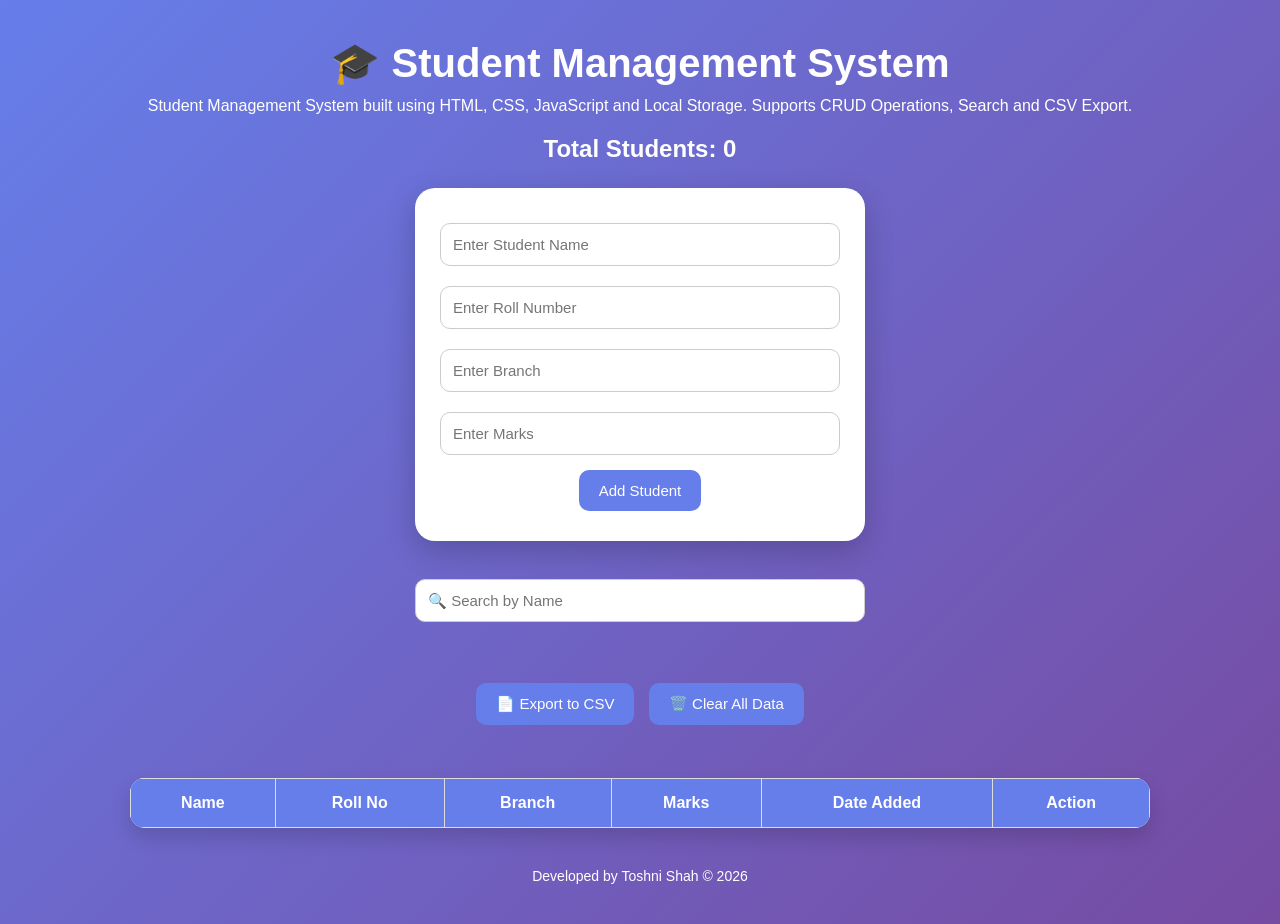
<file: index.html>
<!DOCTYPE html>
<html lang="en">
<head>
    <meta charset="UTF-8">
    <meta name="viewport" content="width=device-width, initial-scale=1.0">
    <title>Student Management System</title>
    <link rel="stylesheet" href="style.css">
</head>
<body>

    <h1>🎓 Student Management System</h1>

    <p class="subtitle">
        Student Management System built using HTML, CSS, JavaScript and Local Storage.
        Supports CRUD Operations, Search and CSV Export.
    </p>

    <h2 id="studentCount">Total Students: 0</h2>

    <div class="card">

        <input
            type="text"
            id="name"
            placeholder="Enter Student Name"
        >

        <input
            type="number"
            id="roll"
            placeholder="Enter Roll Number"
        >

        <input
            type="text"
            id="branch"
            placeholder="Enter Branch"
        >

        <input
            type="number"
            id="marks"
            placeholder="Enter Marks"
        >

        <button id="submitBtn" onclick="addStudent()">
            Add Student
        </button>

    </div>

    <br>

    <input
        type="text"
        id="searchInput"
        placeholder="🔍 Search by Name"
        onkeyup="searchStudent()"
    >

    <br><br>

    <button onclick="exportToCSV()">
        📄 Export to CSV
    </button>

    <button onclick="clearAllStudents()">
        🗑️ Clear All Data
    </button>

    <br><br>

    <table id="studentTable">

        <thead>
            <tr>
                <th>Name</th>
                <th>Roll No</th>
                <th>Branch</th>
                <th>Marks</th>
                <th>Date Added</th>
                <th>Action</th>
            </tr>
        </thead>

        <tbody id="tableBody">
            <!-- Students will be added here -->
        </tbody>

    </table>

    <footer>
        Developed by Toshni Shah © 2026
    </footer>

    <script src="script.js"></script>

</body>
</html>
</file>
<file: style.css>
*{
    margin:0;
    padding:0;
    box-sizing:border-box;
}

body{
    font-family: 'Segoe UI', sans-serif;
    background: linear-gradient(135deg,#667eea,#764ba2);
    min-height:100vh;
    padding:40px;
    text-align:center;
}

h1{
    color:white;
    margin-bottom:10px;
    font-size:40px;
}

.subtitle{
    color:white;
    margin-bottom:20px;
}

#studentCount{
    color:white;
    margin-bottom:25px;
}

.card{
    background:white;
    width:450px;
    margin:auto;
    padding:25px;
    border-radius:20px;
    box-shadow:0px 10px 30px rgba(0,0,0,0.2);
}

input{
    width:100%;
    padding:12px;
    margin:10px 0;
    border-radius:10px;
    border:1px solid #ccc;
    font-size:15px;
}

button{
    background:#667eea;
    color:white;
    border:none;
    padding:12px 20px;
    border-radius:10px;
    cursor:pointer;
    font-size:15px;
    transition:0.3s;
}

button:hover{
    transform:scale(1.05);
}

#searchInput{
    width:450px;
    margin:20px auto;
    display:block;
}

table{
    width:85%;
    margin:30px auto;
    border-collapse:collapse;
    background:white;
    border-radius:15px;
    overflow:hidden;
    box-shadow:0px 10px 20px rgba(0,0,0,0.15);
}

th{
    background:#667eea;
    color:white;
}

th,td{
    padding:15px;
    border:1px solid #ddd;
}

tr:hover{
    background:#f5f5f5;
}

footer{
    margin-top:40px;
    color:white;
}
footer{
    margin-top:40px;
    color:white;
    font-size:14px;
}

button{
    margin:5px;
}

.card{
    transition:0.3s;
}

.card:hover{
    transform:translateY(-3px);
}
</file>
